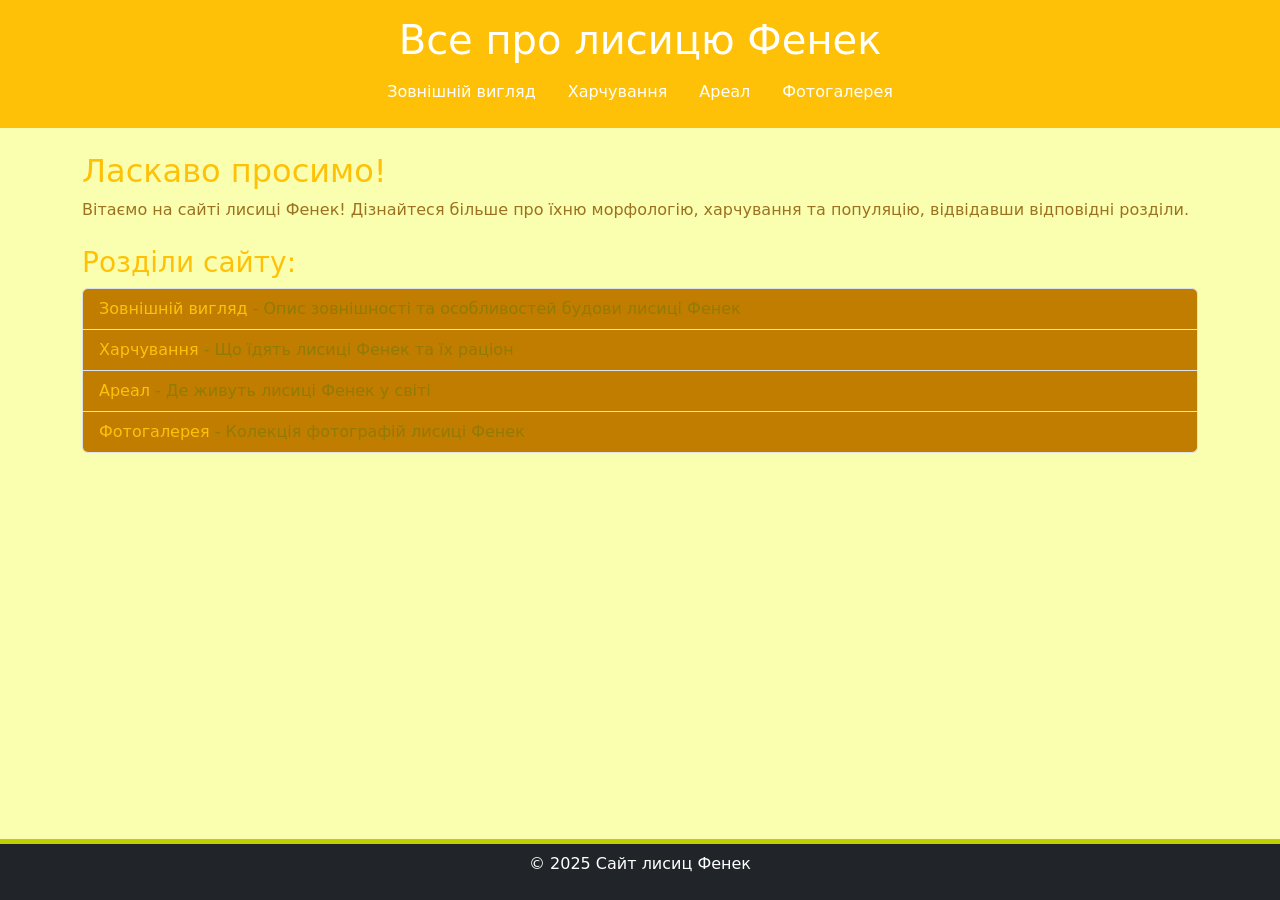
<file: index.html>
<!DOCTYPE html>
<html lang="uk">
<head>
  <meta charset="UTF-8">
  <meta name="viewport" content="width=device-width, initial-scale=1.0">
  <meta name="description" content="Сайт лисицю Фенек">
  <title>Сайт про лисицю Фенек</title>
  <link href="css/style.css" rel="stylesheet">
  <link href="https://cdn.jsdelivr.net/npm/bootstrap@5.3.0-alpha1/dist/css/bootstrap.min.css" rel="stylesheet">
  <script src="https://cdn.jsdelivr.net/npm/bootstrap@5.3.0-alpha1/dist/js/bootstrap.bundle.min.js"></script>
</head>
<body class="custom-green-theme">
  <header class="text-center bg-warning text-white py-3">
    <h1>Все про лисицю Фенек</h1>
    <nav class="nav justify-content-center">
      <a href="pages/morphology.html" class="nav-link text-white">Зовнішній вигляд</a>
      <a href="pages/nutrition.html" class="nav-link text-white">Харчування</a>
      <a href="pages/population.html" class="nav-link text-white">Ареал</a>
      <a href="pages/photo.html" class="nav-link text-white">Фотогалерея</a>
    </nav>
  </header>

  <main class="container py-4">
    <section>
      <h2 class="h2 text-warning">Ласкаво просимо!</h2>
      <p>Вітаємо на сайті лисиці Фенек! Дізнайтеся більше про їхню морфологію, харчування та популяцію, відвідавши відповідні розділи.</p>
      
      <h3 class="h3 text-warning mt-4">Розділи сайту:</h3>
      <ul class="list-group">
        <li class="list-group-item">
          <a href="pages/morphology.html" class="text-warning text-decoration-none">Зовнішній вигляд</a>
          - Опис зовнішності та особливостей будови лисиці Фенек
        </li>
        <li class="list-group-item">
          <a href="pages/nutrition.html" class="text-warning text-decoration-none">Харчування</a>
          - Що їдять лисиці Фенек та їх раціон
        </li>
        <li class="list-group-item">
          <a href="pages/population.html" class="text-warning text-decoration-none">Ареал</a>
          - Де живуть лисиці Фенек у світі
        </li>
        <li class="list-group-item">
          <a href="pages/photo.html" class="text-warning text-decoration-none">Фотогалерея</a>
          - Колекція фотографій лисиці Фенек
        </li>
      </ul>
    </section>
  </main>

  <footer class="text-center bg-dark text-white py-2">
    <p>&copy; 2025 Сайт лисиц Фенек</p>
  </footer>
</body>
</html>
</file>
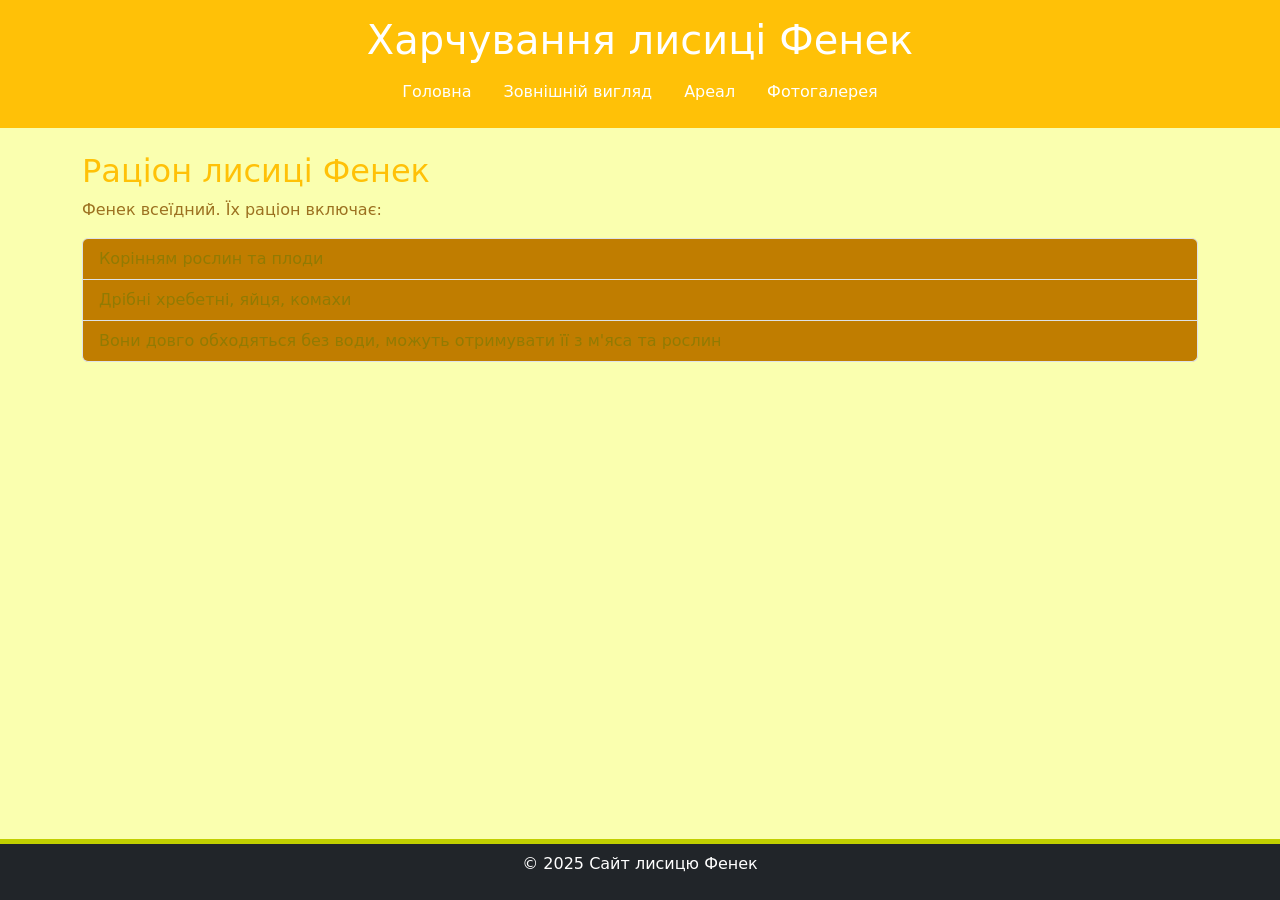
<file: pages/nutrition.html>
<!DOCTYPE html>
<html lang="uk">
<head>
  <meta charset="UTF-8">
  <meta name="viewport" content="width=device-width, initial-scale=1.0">
  <meta name="description" content="Харчування лисиці Фенек">
  <title>Харчування лисиці Фенек</title>
  <link href="../css/style.css" rel="stylesheet">
  <link href="https://cdn.jsdelivr.net/npm/bootstrap@5.3.0-alpha1/dist/css/bootstrap.min.css" rel="stylesheet">
</head>
<body class="custom-green-theme">
  <header class="text-center bg-warning text-white py-3">
    <h1>Харчування лисиці Фенек</h1>
    <nav class="nav justify-content-center">
      <a href="../index.html" class="nav-link text-white">Головна</a>
      <a href="morphology.html" class="nav-link text-white">Зовнішній вигляд</a>
      <a href="population.html" class="nav-link text-white">Ареал</a>
      <a href="photo.html" class="nav-link text-white">Фотогалерея</a>
    </nav>
  </header>

  <main class="container py-4">
    <article>
      <h2 class="h2 text-warning">Раціон лисиці Фенек</h2>
      <p>Фенек всеїдний. Їх раціон включає:</p>
      <ul class="list-group">
        <li class="list-group-item">Корінням рослин та плоди</li>
        <li class="list-group-item">Дрібні хребетні, яйця, комахи</li>
        <li class="list-group-item">Вони довго обходяться без води, можуть отримувати її з м'яса та рослин</li>
      </ul>
    </article>
  </main>

  <footer class="text-center bg-dark text-white py-2">
    <p>&copy; 2025 Сайт лисицю Фенек</p>
  </footer>
</body>
</html>
</file>
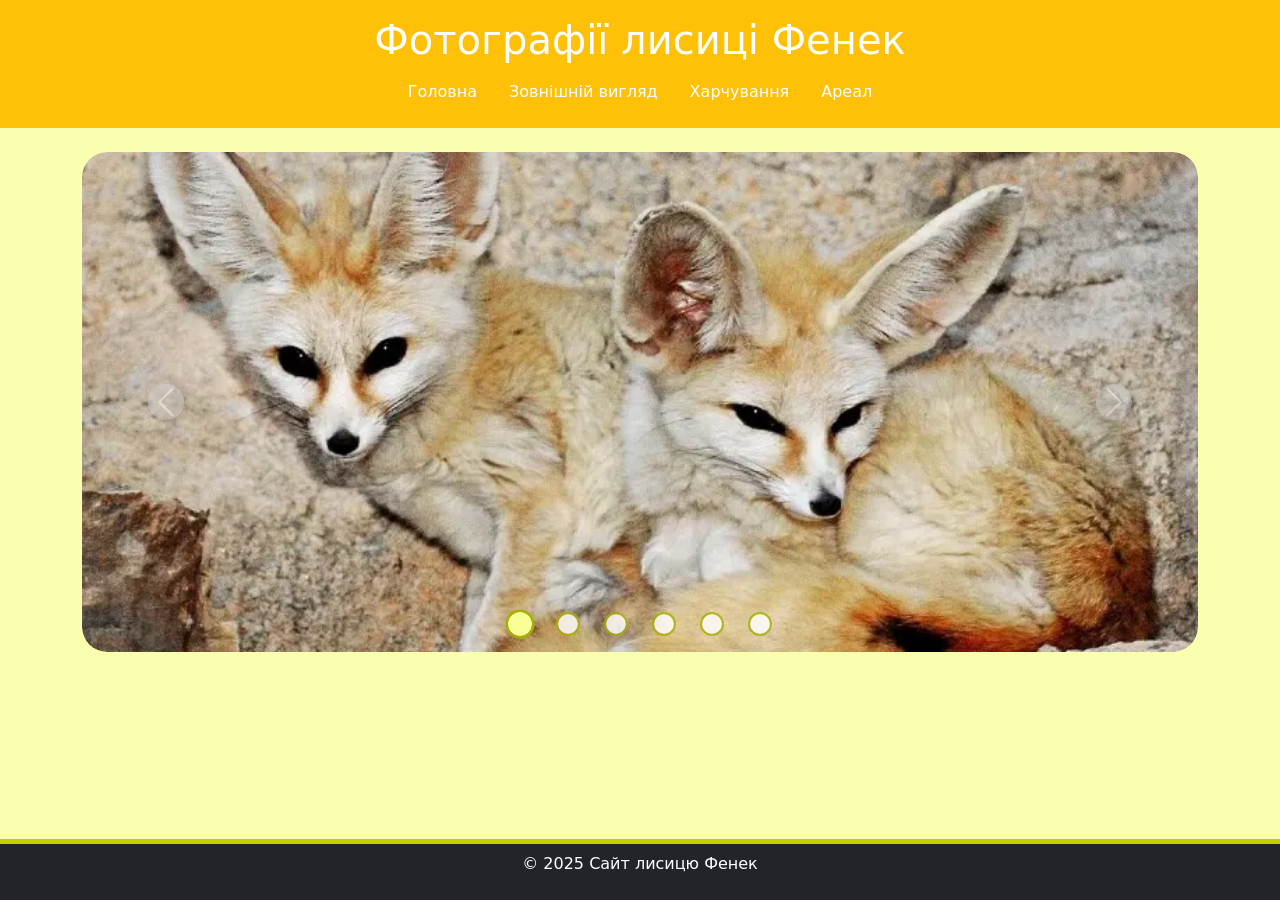
<file: pages/photo.html>
<!DOCTYPE html>
<html lang="uk">
<head>
  <meta charset="UTF-8">
  <meta name="viewport" content="width=device-width, initial-scale=1.0">
  <meta name="description" content="Фотографії лисиці Фенек">
  <title>Фотографії лисиці Фенек</title>
  <link href="../css/style.css" rel="stylesheet">
  <link href="https://cdn.jsdelivr.net/npm/bootstrap@5.3.0-alpha1/dist/css/bootstrap.min.css" rel="stylesheet">
</head>
<body class="custom-green-theme">
  <header class="text-center bg-warning text-white py-3">
    <h1>Фотографії лисиці Фенек</h1>
    <nav class="nav justify-content-center">
      <a href="../index.html" class="nav-link text-white">Головна</a>
      <a href="morphology.html" class="nav-link text-white">Зовнішній вигляд</a>
      <a href="nutrition.html" class="nav-link text-white">Харчування</a>
      <a href="population.html" class="nav-link text-white">Ареал</a>
    </nav>
  </header>

  <main class="container py-4">
    <div id="carouselExampleIndicators" class="carousel slide" data-bs-ride="carousel">
      <div class="carousel-indicators">
        <button type="button" data-bs-target="#carouselExampleIndicators" data-bs-slide-to="0" class="active" aria-current="true" aria-label="Slide 1"></button>
        <button type="button" data-bs-target="#carouselExampleIndicators" data-bs-slide-to="1" aria-label="Slide 2"></button>
        <button type="button" data-bs-target="#carouselExampleIndicators" data-bs-slide-to="2" aria-label="Slide 3"></button>
        <button type="button" data-bs-target="#carouselExampleIndicators" data-bs-slide-to="3" aria-label="Slide 4"></button>
        <button type="button" data-bs-target="#carouselExampleIndicators" data-bs-slide-to="4" aria-label="Slide 5"></button>
        <button type="button" data-bs-target="#carouselExampleIndicators" data-bs-slide-to="5" aria-label="Slide 6"></button>
      </div>
      <div class="carousel-inner">
        <div class="carousel-item active">
          <a href="../images/1200px-2-fennec-foxes-7-18-09-tad-motoyama-jpg.webp" target="_blank">
            <img src="../images/1200px-2-fennec-foxes-7-18-09-tad-motoyama-jpg.webp" class="d-block w-100" alt="Фенеки в печері">
          </a>
        </div>
        <div class="carousel-item">
          <a href="../images/fennec-fox-peekjpg.webp" target="_blank">
            <img src="../images/fennec-fox-peekjpg.webp" class="d-block w-100" alt="Фенеки сплять разом">
          </a>
        </div>
        <div class="carousel-item">
          <a href="../images/fennec-fox-sleeping-1.webp" target="_blank">
            <img src="../images/fennec-fox-sleeping-1.webp" class="d-block w-100" alt="Фенек спить">
          </a>
        </div>
        <div class="carousel-item">
          <a href="../images/fennec-fox-sleeping.webp" target="_blank">
            <img src="../images/fennec-fox-sleeping.webp" class="d-block w-100" alt="Фенек спить">
          </a>
        </div>
        <div class="carousel-item">
          <a href="../images/fennec-vulpes-zerda-1.webp" target="_blank">
            <img src="../images/fennec-vulpes-zerda-1.webp" class="d-block w-100" alt="Фенек спить">
          </a>
        </div>
        <div class="carousel-item">
          <a href="../images/fennec.webp" target="_blank">
            <img src="../images/fennec.webp" class="d-block w-100" alt="Фенек у зелені">
          </a>
        </div>
      </div>
      <button class="carousel-control-prev" type="button" data-bs-target="#carouselExampleIndicators" data-bs-slide="prev">
        <span class="carousel-control-prev-icon" aria-hidden="true"></span>
        <span class="visually-hidden">Previous</span>
      </button>
      <button class="carousel-control-next" type="button" data-bs-target="#carouselExampleIndicators" data-bs-slide="next">
        <span class="carousel-control-next-icon" aria-hidden="true"></span>
        <span class="visually-hidden">Next</span>
      </button>
    </div>
  </main>

  <footer class="text-center bg-dark text-white py-2">
    <p>&copy; 2025 Сайт лисицю Фенек</p>
  </footer>
  <script src="https://cdn.jsdelivr.net/npm/bootstrap@5.3.0-alpha1/dist/js/bootstrap.bundle.min.js"></script>
</body>
</html>
</file>
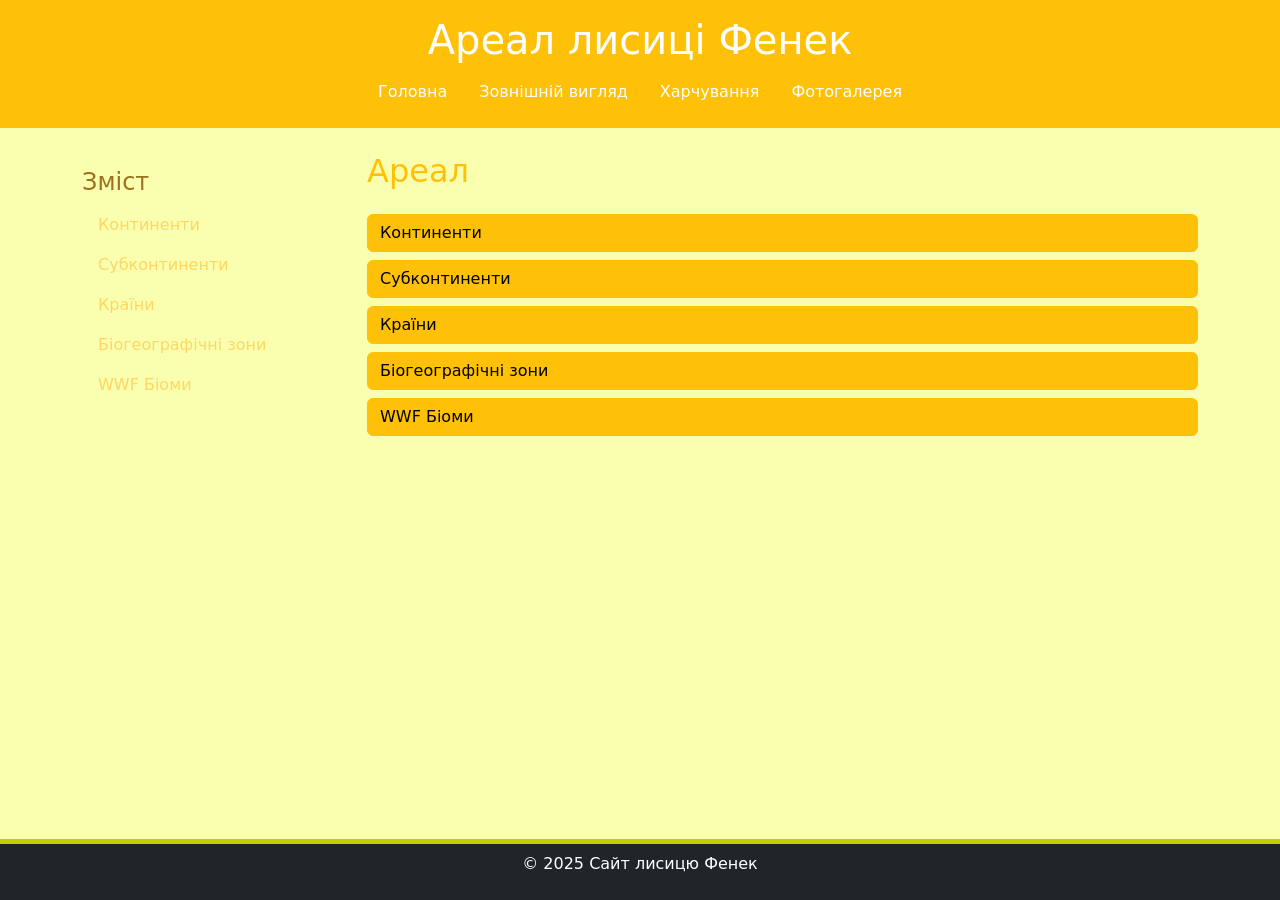
<file: pages/population.html>
<!DOCTYPE html>
<html lang="uk">
<head>
  <meta charset="UTF-8">
  <meta name="viewport" content="width=device-width, initial-scale=1.0">
  <meta name="description" content="Ареал лисиці Фенек">
  <title>Ареал лисиці Фенек</title>
  <link href="../css/style.css" rel="stylesheet">
  <link href="https://cdn.jsdelivr.net/npm/bootstrap@5.3.0-alpha1/dist/css/bootstrap.min.css" rel="stylesheet">
</head>
<body class="custom-green-theme">
  <header class="text-center bg-warning text-white py-3">
    <h1>Ареал лисиці Фенек</h1>
    <nav class="nav justify-content-center">
      <a href="../index.html" class="nav-link text-white">Головна</a>
      <a href="morphology.html" class="nav-link text-white">Зовнішній вигляд</a>
      <a href="nutrition.html" class="nav-link text-white">Харчування</a>
      <a href="photo.html" class="nav-link text-white">Фотогалерея</a>
    </nav>
  </header>

  <main class="container py-4">
    <div class="row">
      <div class="col-md-3">
        <aside class="sticky-top pt-3">
          <nav class="nav flex-column">
            <h4>Зміст</h4>
            <a href="#continentsList" class="nav-link" data-bs-toggle="collapse">Континенти</a>
            <a href="#subcontinentsList" class="nav-link" data-bs-toggle="collapse">Субконтиненти</a>
            <a href="#countriesList" class="nav-link" data-bs-toggle="collapse">Країни</a>
            <a href="#biogeographicList" class="nav-link" data-bs-toggle="collapse">Біогеографічні зони</a>
            <a href="#biomesList" class="nav-link" data-bs-toggle="collapse">WWF Біоми</a>
          </nav>
        </aside>
      </div>
      <div class="col-md-9">
        <h2 class="h2 text-warning">Ареал</h2>
        
        <article class="mt-4">
          <section id="continents">
            <h3>
              <button class="btn btn-warning w-100 text-start" type="button" data-bs-toggle="collapse" data-bs-target="#continentsList">
                Континенти
              </button>
            </h3>
            <div class="collapse" id="continentsList">
              <ul class="list-group mb-3">
                <li class="list-group-item">Африка</li>
              </ul>
            </div>
          </section>

          <section id="subcontinents">
            <h3>
              <button class="btn btn-warning w-100 text-start" type="button" data-bs-toggle="collapse" data-bs-target="#subcontinentsList">
                Субконтиненти
              </button>
            </h3>
            <div class="collapse" id="subcontinentsList">
              <ul class="list-group mb-3">
                <li class="list-group-item">Субсахарська Африка</li>
                <li class="list-group-item">Північна Африка</li>
              </ul>
            </div>
          </section>

          <section id="countries">
            <h3>
              <button class="btn btn-warning w-100 text-start" type="button" data-bs-toggle="collapse" data-bs-target="#countriesList">
                Країни
              </button>
            </h3>
            <div class="collapse" id="countriesList">
              <ul class="list-group mb-3">
                <li class="list-group-item">Алжир</li>
                <li class="list-group-item">Чад</li>
                <li class="list-group-item">Єгипет</li>
                <li class="list-group-item">Лівія</li>
                <li class="list-group-item">Малі</li>
                <li class="list-group-item">Мавританія</li>
                <li class="list-group-item">Марокко</li>
                <li class="list-group-item">Нігер</li>
                <li class="list-group-item">Судан</li>
                <li class="list-group-item">Туніс</li>
              </ul>
            </div>
          </section>


          <section id="biogeographic">
            <h3>
              <button class="btn btn-warning w-100 text-start" type="button" data-bs-toggle="collapse" data-bs-target="#biogeographicList">
                Біогеографічні зони
              </button>
            </h3>
            <div class="collapse" id="biogeographicList">
              <ul class="list-group mb-3">
                <li class="list-group-item">Палеарктика</li>
                <li class="list-group-item">Афротропіка</li>
              </ul>
            </div>
          </section>

          <section id="biomes">
            <h3>
              <button class="btn btn-warning w-100 text-start" type="button" data-bs-toggle="collapse" data-bs-target="#biomesList">
                WWF Біоми
              </button>
            </h3>
            <div class="collapse" id="biomesList">
              <ul class="list-group">
                <li class="list-group-item">Пустелі</li>
                <li class="list-group-item">Склерофітні чагарники</li>
              </ul>
            </div>
          </section>
        </article>
      </div>
    </div>
  </main>

  <footer class="text-center bg-dark text-white py-2">
    <p>&copy; 2025 Сайт лисицю Фенек</p>
  </footer>
  <script src="https://cdn.jsdelivr.net/npm/bootstrap@5.3.0-alpha1/dist/js/bootstrap.bundle.min.js"></script>
</body>
</html>
</file>
<file: css/style.css>
/* Custom Green Theme for Rabbit Website */
.custom-green-theme {
  background-color: #faffaf; /* Light green background */
  color: #9c7120; /* Dark green text */
}
 
.custom-green-theme a.nav-link {
  color: #ffd663; /* Bright green for navigation links */
  text-decoration: none;
}
 
.custom-green-theme a.nav-link:hover {
  color: #aa6600; /* Darker green on hover */
  text-decoration: underline;
}
 
.custom-green-theme .list-group-item {
  background-color: #c07d00; /* Pale green for list items */
  color: #917b03;
}
 
.custom-green-theme .list-group-item:hover {
  background-color: #ffde24; /* Slightly darker green on hover */
}

body {
  min-height: 100vh;
  display: flex;
  flex-direction: column;
  margin: 0;
}

main {
  flex: 1 0 auto;
}

footer {
  flex-shrink: 0;
  background-color: #ffe600; /* Green footer */
  color: white;
  padding: 10px 0;
  border-top: 5px solid #c1cf00;
}

/* Carousel Styles */
.carousel-item {
  border-radius: 25px;
  overflow: hidden;
}

.carousel-item img {
  max-height: 500px;
  width: 100%;
  object-fit: cover;
  border-radius: 25px;
}

.carousel-control-prev-icon,
.carousel-control-next-icon {
  width: 70px;
  height: 70px;
  background-color: rgba(200, 200, 200, 0.9);
  border-radius: 50%;
  padding: 18px;
  box-shadow: 0 0 15px rgba(0,0,0,0.3);
  transition: transform 0.2s;
}

.carousel-indicators {
  bottom: -50px;
}

.carousel-indicators button {
  width: 20px !important;
  height: 20px !important;
  border-radius: 50% !important;
  margin: 0 12px !important;
  padding: 0 !important;
  background-clip: padding-box !important;
  border: 2px solid #a5b100 !important;
  background-color: white !important;
  opacity: 0.8 !important;
}

.carousel-indicators button.active {
  background-color: #f8ff97 !important;
  opacity: 1 !important;
}

.carousel-control-prev,
.carousel-control-next {
  width: 15%;
  opacity: 1;
}

.carousel-control-prev:hover .carousel-control-prev-icon,
.carousel-control-next:hover .carousel-control-next-icon {
  transform: scale(1.1);
  background-color: rgb(180, 180, 180);
}

.carousel-indicators [data-bs-target]:hover {
  transform: scale(1.1);
}

.carousel-indicators .active {
  background-color: #28a745;
  transform: scale(1.2);
  opacity: 1;
}

#carouselExampleIndicators {
  margin-bottom: 3rem;
}
</file>
